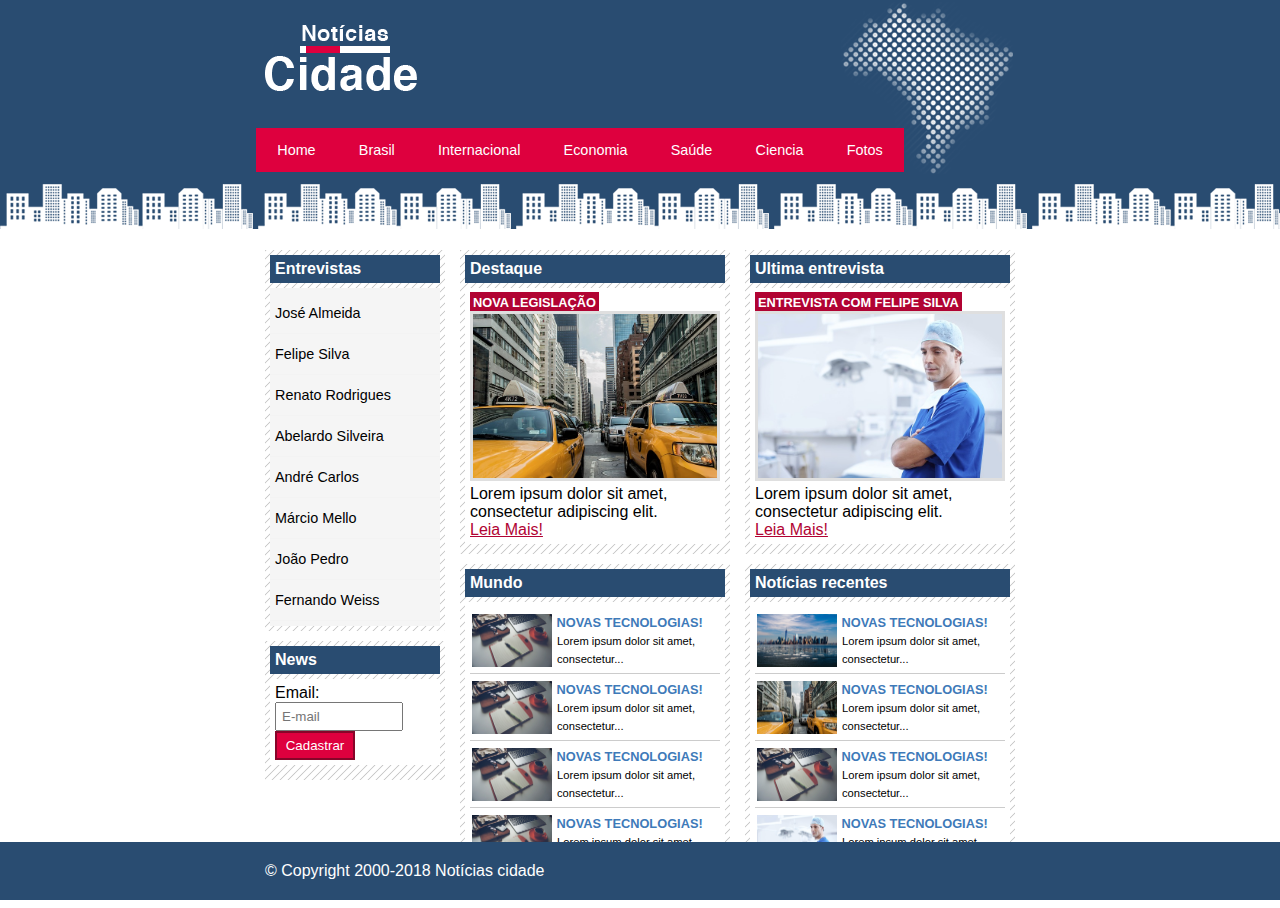
<file: index.html>
<!DOCTYPE html>
<html lang="pt-BR">
  <head>
    <meta charset="UTF-8" />
    <meta name="viewport" content="width=device-width, initial-scale=1.0" />
    <title>City News ©Danillo</title>
    <link rel="stylesheet" href="./css/style.css" />
  </head>
  <body>
    <header>
      <img src="./img/logo.png" alt="Logo" class="logo" />
      <div class="nav-bar">
        <ul class="items" type="none">
          <li><a href="index.html">Home</a></li>
          <li><a href="brasil.html">Brasil</a></li>
          <li><a href="">Internacional</a></li>
          <li><a href="">Economia</a></li>
          <li><a href="">Saúde</a></li>
          <li><a href="">Ciencia</a></li>
          <li><a href="fotos.html">Fotos</a></li>
        </ul>
      </div>
    </header>
    <!--Header End-->
    <main>
      <div id="main-content">
        <h2>Destaque</h2>
        <div class="main-window">
          <h3 class="title">NOVA LEGISLAÇÃO</h3>
          <img src="./img/taxi.jpg" alt="" />
          <p>Lorem ipsum dolor sit amet, consectetur adipiscing elit.</p>
          <div class="read-more"><a>Leia Mais!</a></div>
        </div>
        <div id="sec-content">
          <div class="branco"></div>
          <h2>Mundo</h2>
          <div class="content-box">
            <ul type="none" class="lista-noticias">
              <li class="news">
                <a href="">
                  <img src="./img/tecnologia.jpg" class="pic" />
                  <h3>novas tecnologias!</h3>
                  <p>
                    Lorem ipsum dolor sit amet,<br />
                    consectetur...
                  </p>
                </a>
              </li>
              <li class="news">
                <a href="">
                  <img src="./img/tecnologia.jpg" class="pic" />
                  <h3>novas tecnologias!</h3>
                  <p>
                    Lorem ipsum dolor sit amet,<br />
                    consectetur...
                  </p>
                </a>
              </li>
              <li class="news">
                <a href="">
                  <img src="./img/tecnologia.jpg" class="pic" />
                  <h3>novas tecnologias!</h3>
                  <p>
                    Lorem ipsum dolor sit amet,<br />
                    consectetur...
                  </p>
                </a>
              </li>
              <li class="news">
                <a href="">
                  <img src="./img/tecnologia.jpg" class="pic" />
                  <h3>novas tecnologias!</h3>
                  <p>
                    Lorem ipsum dolor sit amet,<br />
                    consectetur...
                  </p>
                </a>
              </li>
            </ul>
          </div>
        </div>
      </div>

      <div id="right-content" a>
        <h2>Ultima entrevista</h2>
        <div class="main-window">
          <h3 class="title">ENTREVISTA COM FELIPE SILVA</h3>
          <img src="./img/doutor.jpg" alt="" />
          <p>Lorem ipsum dolor sit amet, consectetur adipiscing elit.</p>
          <div class="read-more"><a>Leia Mais!</a></div>
        </div>
        <div id="sec-content">
          <div class="branco"></div>
          <h2>Notícias recentes</h2>
          <div class="content-box">
            <ul type="none" class="lista-noticias">
              <li class="news">
                <a href="">
                  <img src="./img/cidade.jpg" class="pic" />
                  <h3>novas tecnologias!</h3>
                  <p>
                    Lorem ipsum dolor sit amet,<br />
                    consectetur...
                  </p>
                </a>
              </li>
              <li class="news">
                <a href="">
                  <img src="./img/taxi.jpg" class="pic" />
                  <h3>novas tecnologias!</h3>
                  <p>
                    Lorem ipsum dolor sit amet,<br />
                    consectetur...
                  </p>
                </a>
              </li>
              <li class="news">
                <a href="">
                  <img src="./img/tecnologia.jpg" class="pic" />
                  <h3>novas tecnologias!</h3>
                  <p>
                    Lorem ipsum dolor sit amet,<br />
                    consectetur...
                  </p>
                </a>
              </li>
              <li class="news">
                <a href="">
                  <img src="./img/doutor.jpg" class="pic" />
                  <h3>novas tecnologias!</h3>
                  <p>
                    Lorem ipsum dolor sit amet,<br />
                    consectetur...
                  </p>
                </a>
              </li>
            </ul>
          </div>
        </div>
      </div>

      <div id="left-content">
        <h2>Entrevistas</h2>
        <div class="interview">
          <ul type="none">
            <li><a href="">José Almeida</a></li>
            <li><a href="">Felipe Silva</a></li>
            <li><a href="">Renato Rodrigues</a></li>
            <li><a href="">Abelardo Silveira</a></li>
            <li><a href="">André Carlos</a></li>
            <li><a href="">Márcio Mello</a></li>
            <li><a href="">João Pedro</a></li>
            <li><a href="">Fernando Weiss</a></li>
          </ul>
        </div>
        <div class="branco"></div>
        <div>
          <h2>News</h2>
          <div class="input">
            Email:<input type="text" placeholder="E-mail" id="email" />
            <input type="submit" id="submit" value="Cadastrar" />
          </div>
        </div>
      </div>
    </main>
    <!--Main End-->
    <footer>
      <div class="copy">&copy; Copyright 2000-2018 Notícias cidade</div>
    </footer>
  </body>
</html>
</file>
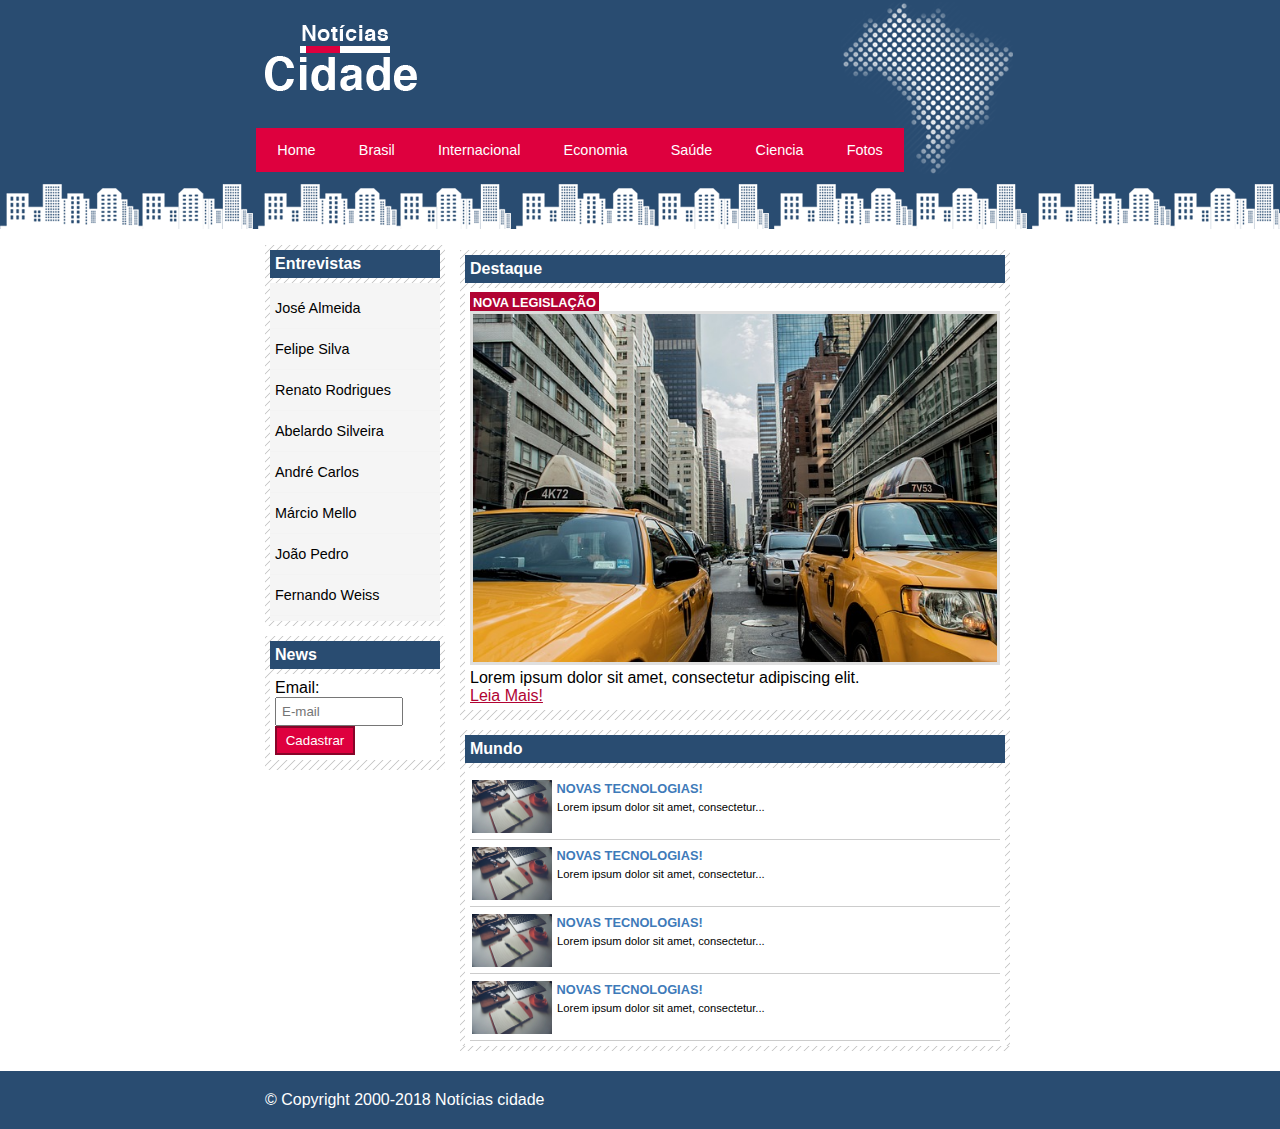
<file: brasil.html>
<!DOCTYPE html>
<html lang="en">
<head>
    <meta charset="UTF-8" />
    <meta name="viewport" content="width=device-width, initial-scale=1.0" />
    <title>City News ©Danillo</title>
    <link rel="stylesheet" href="./css/styleBrasil.css" />
</head>
<body>
    <header>
        <img src="./img/logo.png" alt="Logo" class="logo" />
        <div class="nav-bar">
          <ul class="items" type="none">
            <li><a href="index.html">Home</a></li>
            <li><a href="brasil.html">Brasil</a></li>
            <li><a href="">Internacional</a></li>
            <li><a href="">Economia</a></li>
            <li><a href="">Saúde</a></li>
            <li><a href="">Ciencia</a></li>
            <li><a href="fotos.html">Fotos</a></li>
          </ul>
        </div>
      </header>
      <!--Header End-->
      <main>
        <div id="main-content">
            <h2>Destaque</h2>
            <div class="main-window">
              <h3 class="title">NOVA LEGISLAÇÃO</h3>
              <img src="./img/taxi.jpg" alt="" />
              <p>Lorem ipsum dolor sit amet, consectetur adipiscing elit.</p>
              <div class="read-more"><a>Leia Mais!</a></div>
            </div>
            <div id="sec-content">
              <div class="branco"></div>
              <h2>Mundo</h2>
              <div class="content-box">
                <ul type="none" class="lista-noticias">
                  <li class="news">
                    <a href="">
                      <img src="./img/tecnologia.jpg" class="pic" />
                      <h3>novas tecnologias!</h3>
                      <p>
                        <br/> Lorem ipsum dolor sit amet, consectetur...
                      </p>
                    </a>
                  </li>
                  <li class="news">
                    <a href="">
                      <img src="./img/tecnologia.jpg" class="pic" />
                      <h3>novas tecnologias!</h3>
                      <p>
                        <br/> Lorem ipsum dolor sit amet, consectetur...
                      </p>
                    </a>
                  </li>
                  <li class="news">
                    <a href="">
                      <img src="./img/tecnologia.jpg" class="pic" />
                      <h3>novas tecnologias!</h3>
                      <p>
                        <br/> Lorem ipsum dolor sit amet, consectetur...
                      </p>
                    </a>
                  </li>
                  <li class="news">
                    <a href="">
                      <img src="./img/tecnologia.jpg" class="pic" />
                      <h3>novas tecnologias!</h3>
                      <p>
                        <br/> Lorem ipsum dolor sit amet, consectetur...
                      </p>
                    </a>
                  </li>
                </ul>
              </div>
            </div>
          </div>


          <div id="left-content">
            <h2>Entrevistas</h2>
            <div class="interview">
              <ul type="none">
                <li><a href="">José Almeida</a></li>
                <li><a href="">Felipe Silva</a></li>
                <li><a href="">Renato Rodrigues</a></li>
                <li><a href="">Abelardo Silveira</a></li>
                <li><a href="">André Carlos</a></li>
                <li><a href="">Márcio Mello</a></li>
                <li><a href="">João Pedro</a></li>
                <li><a href="">Fernando Weiss</a></li>
              </ul>
            </div>
            <div>
              <div class="branco"></div>
              <h2>News</h2>
              <div class="input">
                Email:<input type="text" placeholder="E-mail" id="email" />
                <input type="submit" id="submit" value="Cadastrar" />
              </div>
            </div>
          </div>
      </main>
      <!--Main End-->
      <footer>
        <div class="copy">&copy; Copyright 2000-2018 Notícias cidade</div>
      </footer>
</body>
</html>
</file>
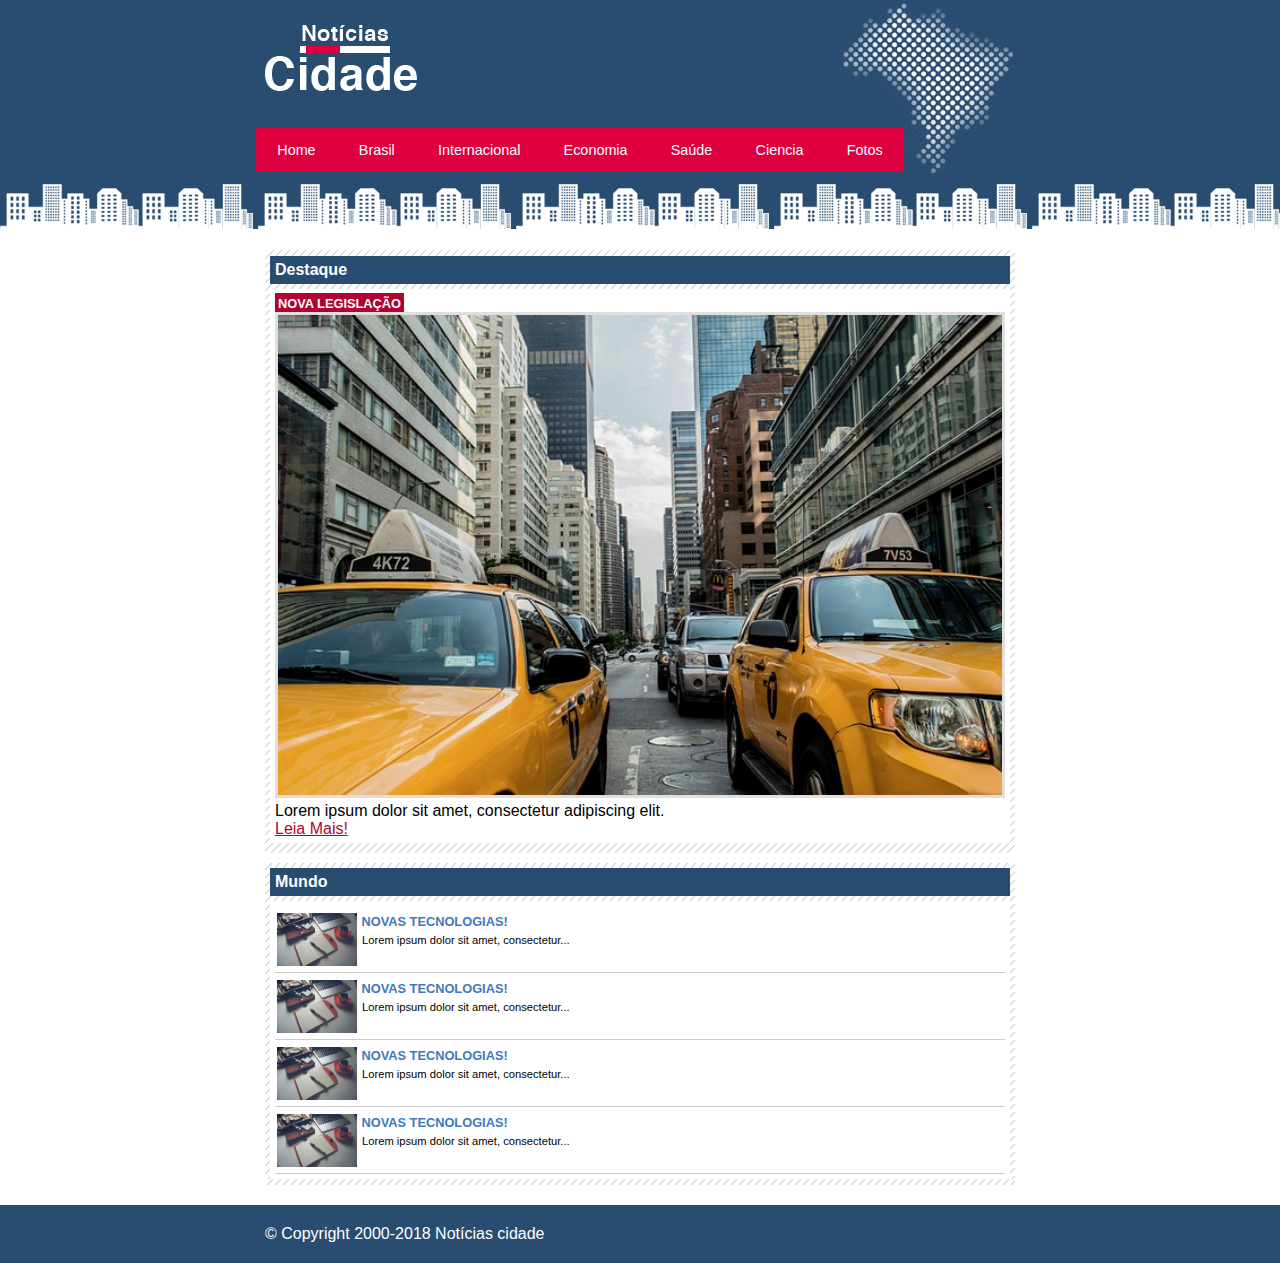
<file: fotos.html>
<!DOCTYPE html>
<html lang="en">
<head>
    <meta charset="UTF-8" />
    <meta name="viewport" content="width=device-width, initial-scale=1.0" />
    <title>City News ©Danillo</title>
    <link rel="stylesheet" href="./css/styleFotos.css" />
</head>
<body>
    <header>
        <img src="./img/logo.png" alt="Logo" class="logo" />
        <div class="nav-bar">
          <ul class="items" type="none">
            <li><a href="index.html">Home</a></li>
            <li><a href="brasil.html">Brasil</a></li>
            <li><a href="">Internacional</a></li>
            <li><a href="">Economia</a></li>
            <li><a href="">Saúde</a></li>
            <li><a href="">Ciencia</a></li>
            <li><a href="fotos.html">Fotos</a></li>
          </ul>
        </div>
      </header>
      <!--Header End-->
      <main>
        <div id="main-content">
            <h2>Destaque</h2>
            <div class="main-window">
              <h3 class="title">NOVA LEGISLAÇÃO</h3>
              <img src="./img/taxi.jpg" alt="" />
              <p>Lorem ipsum dolor sit amet, consectetur adipiscing elit.</p>
              <div class="read-more"><a>Leia Mais!</a></div>
            </div>
            <div id="sec-content">
              <div class="branco"></div>
              <h2>Mundo</h2>
              <div class="content-box">
                <ul type="none" class="lista-noticias">
                  <li class="news">
                    <a href="">
                      <img src="./img/tecnologia.jpg" class="pic" />
                      <h3>novas tecnologias!</h3>
                      <p>
                        <br/> Lorem ipsum dolor sit amet, consectetur...
                      </p>
                    </a>
                  </li>
                  <li class="news">
                    <a href="">
                      <img src="./img/tecnologia.jpg" class="pic" />
                      <h3>novas tecnologias!</h3>
                      <p>
                        <br/> Lorem ipsum dolor sit amet, consectetur...
                      </p>
                    </a>
                  </li>
                  <li class="news">
                    <a href="">
                      <img src="./img/tecnologia.jpg" class="pic" />
                      <h3>novas tecnologias!</h3>
                      <p>
                        <br/> Lorem ipsum dolor sit amet, consectetur...
                      </p>
                    </a>
                  </li>
                  <li class="news">
                    <a href="">
                      <img src="./img/tecnologia.jpg" class="pic" />
                      <h3>novas tecnologias!</h3>
                      <p>
                        <br/> Lorem ipsum dolor sit amet, consectetur...
                      </p>
                    </a>
                  </li>
                </ul>
              </div>
            </div>
          </div>
      </main>
      <!--Main End-->
      <footer>
        <div class="copy">&copy; Copyright 2000-2018 Notícias cidade</div>
      </footer>
</body>
</html>
</file>
<file: css/style.css>
* {
    margin: 0;
    padding: 0;
    box-sizing: border-box;
}

body {
    font-family: 'Trebuchet MS', 'Lucida Sans Unicode', 'Lucida Grande', 'Lucida Sans', Arial, sans-serif;
    background: #fff url(../img//fundo.png) repeat-x;
}

header {
    width: 750px;
    margin: 0 auto;
    background: url(../img/detalhe-topo.png) no-repeat right top;
    padding-bottom: 25px;
    margin-bottom: 60px;
}

.logo {
    margin-top: 25px;
}

.nav-bar a {
    
    text-decoration: none;
    color: white;
    padding: 1em 1.5em;
    background: #de003e;
    cursor: pointer;
    font-size: 0.9em;
    line-height: 2.1em;
}

.nav-bar a:hover {
    color: #b10333;;
}

.items {
    display: flex;
   flex-direction: row;
   align-items: center;
   justify-content: center;
   margin-top: 40px;
   margin-right: 120px;

   
}

main {
    width: 750px; /*180px entrevista | 270px centro; 270px direita;
                    15px de espacamento entre os 3 */
    background: #f5f5f5;
    margin: 0 auto;
}

#left-content, #main-content, #right-content {
    float: left;
    
}

#left-content {
    width: 180px;
    height: 530px;
    margin: 0 0 20px -750px;
    background: #f5f5f5 url(../img/fundo-caixa.png);
}

#main-content {
    width: 270px;
    margin: 0 0 20px 195px;
    background: #f5f5f5 url(../img/fundo-caixa.png);
}

#right-content {
    width: 270px;
    margin: 0 0 20px 15px;
    background: #f5f5f5 url(../img/fundo-caixa.png);
}

.interview {
    margin: 5px 5px;
    padding: 5px 0 5px 0;
    background: #f5f5f5;
}

.interview li {
    padding: 5px;
    font-size: 0.9em;
    border-bottom: 1px solid #f3f3f3;
    line-height: 30px;
}

.interview a  {
    text-decoration: none;
    color: black;
}

.interview a:hover {
    color: #a1a1a1;
    background: #f9f9f9 url(../img/marcador.png) no-repeat left center;
    padding-left: 20px;
}

h2 {
    font-size: 1em;
    background: #294c71;
    color: #fff;
    padding: 5px;
    margin: 5px;
}

.title {
    background-color: #b10333;
    color: white;
    font-size: 0.8em;
    padding: 3px;
    display: inline;
}

.main-window {
    margin: 5px;
    padding: 5px;
    background-color: #fff;
}

.main-window img {
    border: 3px solid #dfdfdf;
    width: 250px;
    height: 170px; 
}

.branco {
    border-top: 10px solid white;
}

#sec-content {
    width: 270px;
    margin: 10px 0;
    margin-bottom: 5px;
    background: #f5f5f5 url(../img/fundo-caixa.png);
   
}

.content-box {
    margin: 5px;
    padding: 5px;
    background-color: #fff;
    
}

.content-box a{
    text-decoration: none;
    
}

.news {
    height: 62px;
    border-bottom: 1px solid #ccc;
    padding: 2px;
    margin-top: 5px;
}

.news:hover {
    background-color: rgb(236, 236, 236);
}

a>h3 {
    font-size: 0.8em;
    padding: 0;
    color: #3e7ab9;
    text-transform: uppercase;
    display: inline;
    position: relative;
    bottom: 40px;
}

a>p {
    font-size: 0.7em;
    color: #000;
    display: inline;
    position: relative;
    bottom: 40px;
    left: 85px;
    width: 20px;
}

.pic {
    width: 80px;
    height: 53px;
    display: inline;
}



.input {
    margin: 5px;
    padding: 5px;
    background-color: #fff;
}

#email{
    width: 80%;
    padding: 5px;
}

#submit {
    background-color: #de003e;
    color: white;
    width: 80px;
    padding: 5px;
    border: 2px solid #870529;
    cursor: pointer;
}

.read-more {
    color: #b10333;
    text-decoration: underline;
}

footer {
    clear: both;
    background-color: #294c71;
    padding: 20px;
    color: white;
    bottom: 0;
    position: fixed; /* talvez fixed funcione caso de merda*/
    width: 100%;
}

.copy {
    width: 750px;
    margin: 0 auto;

}
</file>
<file: css/styleBrasil.css>
* {
    margin: 0;
    padding: 0;
    box-sizing: border-box;
    
}

body {
    font-family: 'Trebuchet MS', 'Lucida Sans Unicode', 'Lucida Grande', 'Lucida Sans', Arial, sans-serif;
    background: #fff url(../img/fundo.png) repeat-x;
}

header {
    width: 750px;
    margin: 0 auto;
    background: url(../img/detalhe-topo.png) no-repeat right top;
    padding-bottom: 25px;
    margin-bottom: 60px;
}

.logo {
    margin-top: 25px;
}

.nav-bar a {
    
    text-decoration: none;
    color: white;
    padding: 1em 1.5em;
    background: #de003e;
    cursor: pointer;
    font-size: 0.9em;
    line-height: 2.1em;
}

.nav-bar a:hover {
    color: #b10333;;
}

.items {
    display: flex;
   flex-direction: row;
   align-items: center;
   justify-content: center;
   margin-top: 40px;
   margin-right: 120px;

   
}

main {
    width: 750px; /*180px entrevista | 270px centro; 270px direita; 15px de espacamento entre os 3 */
    height: 810px;
    margin: 0 auto;
}

#left-content, #main-content{
    float: left;
    
}

#left-content {
    width: 180px;
    height: 525px;
    margin: 0;
    margin-bottom: -800px;
    background: #f5f5f5 url(../img/fundo-caixa.png);
    position: relative;
    bottom: 826px;
}

#main-content {
    width: 550px;
    margin: 0 0 20px 195px;
    background: #f5f5f5 url(../img/fundo-caixa.png);
}

.interview {
    margin: 5px 5px;
    padding: 5px 0 5px 0;
    background: #f5f5f5;
}

.interview li {
    padding: 5px;
    font-size: 0.9em;
    border-bottom: 1px solid #f3f3f3;
    line-height: 30px;
}

.interview a  {
    text-decoration: none;
    color: black;
}

.interview a:hover {
    color: #a1a1a1;
    background: #f9f9f9 url(../img/marcador.png) no-repeat left center;
    padding-left: 20px;
}

h2 {
    font-size: 1em;
    background: #294c71;
    color: #fff;
    padding: 5px;
    margin: 5px;
}

.title {
    background-color: #b10333;
    color: white;
    font-size: 0.8em;
    padding: 3px;
    display: inline;
}

.main-window {
    margin: 5px;
    padding: 5px;
    background-color: #fff;
}

.main-window img {
    border: 3px solid #dfdfdf;
    width: 530px;
    height: 354px; 
}

.branco {
    border-top: 10px solid white;
}

#sec-content {
    width: 550px;
    margin: 10px 0;
    margin-bottom: 5px;
    background: #f5f5f5 url(../img/fundo-caixa.png);
   
}

.content-box {
    margin: 5px;
    padding: 5px;
    background-color: #fff;
    
}

.content-box a{
    text-decoration: none;
    
}

.news {
    height: 62px;
    border-bottom: 1px solid #ccc;
    padding: 2px;
    margin-top: 5px;
}

.news:hover {
    background-color: rgb(236, 236, 236);
}

a>h3 {
    font-size: 0.8em;
    padding: 0;
    color: #3e7ab9;
    text-transform: uppercase;
    display: inline;
    position: relative;
    bottom: 40px;
}

a>p {
    font-size: 0.7em;
    color: #000;
    display: inline;
    position: relative;
    bottom: 40px;
    left: 85px;
    width: 20px;
}

.pic {
    width: 80px;
    height: 53px;
    display: inline;
}



.input {
    margin: 5px;
    padding: 5px;
    background-color: #fff;
}

#email{
    width: 80%;
    padding: 5px;
}

#submit {
    background-color: #de003e;
    color: white;
    width: 80px;
    padding: 5px;
    border: 2px solid #870529;
    cursor: pointer;
}

.read-more {
    color: #b10333;
    text-decoration: underline;
}

footer {
    clear: both;
    background-color: #294c71;
    padding: 20px;
    color: white;
    width: 100%;
}

.copy {
    width: 750px;
    margin: 0 auto;

}
</file>
<file: css/styleFotos.css>
* {
    margin: 0;
    padding: 0;
    box-sizing: border-box;
}

body {
    font-family: 'Trebuchet MS', 'Lucida Sans Unicode', 'Lucida Grande', 'Lucida Sans', Arial, sans-serif;
    background: #fff url(../img//fundo.png) repeat-x;
}

header {
    width: 750px;
    margin: 0 auto;
    background: url(../img/detalhe-topo.png) no-repeat right top;
    padding-bottom: 25px;
    margin-bottom: 60px;
}

.logo {
    margin-top: 25px;
}

.nav-bar a {
    
    text-decoration: none;
    color: white;
    padding: 1em 1.5em;
    background: #de003e;
    cursor: pointer;
    font-size: 0.9em;
    line-height: 2.1em;
}

.nav-bar a:hover {
    color: #b10333;;
}

.items {
    display: flex;
   flex-direction: row;
   align-items: center;
   justify-content: center;
   margin-top: 40px;
   margin-right: 120px;

   
}

main {
    width: 750px; /*180px entrevista | 270px centro; 270px direita;
                    15px de espacamento entre os 3 */
    background: #f5f5f5;
    margin: 0 auto;
}
#main-content {
    padding: 1px 0;
    margin-bottom: 20px;
    background: #f5f5f5 url(../img/fundo-caixa.png);
}

h2 {
    font-size: 1em;
    background: #294c71;
    color: #fff;
    padding: 5px;
    margin: 5px;
}

.title {
    background-color: #b10333;
    color: white;
    font-size: 0.8em;
    padding: 3px;
    display: inline;
}

.main-window {
    margin: 5px;
    padding: 5px;
    background-color: #fff;
}

.main-window img {
    border: 3px solid #dfdfdf;
    width: 730px;
    height: 486px; 
}

.branco {
    border-top: 10px solid white;
}

#sec-content {
    margin: 10px 0;
    margin-bottom: 5px;
    background: #f5f5f5 url(../img/fundo-caixa.png);
   
}

.content-box {
    margin: 5px;
    padding: 5px;
    background-color: #fff;
    
}

.content-box a{
    text-decoration: none;
    
}

.news {
    height: 62px;
    border-bottom: 1px solid #ccc;
    padding: 2px;
    margin-top: 5px;
}

.news:hover {
    background-color: rgb(236, 236, 236);
}


a>h3 {
    font-size: 0.8em;
    padding: 0;
    color: #3e7ab9;
    text-transform: uppercase;
    display: inline;
    position: relative;
    bottom: 40px;
}

a>p {
    font-size: 0.7em;
    color: #000;
    display: inline;
    position: relative;
    bottom: 40px;
    left: 85px;
    width: 20px;
}

.pic {
    width: 80px;
    height: 53px;
    display: inline;
}

.read-more {
    color: #b10333;
    text-decoration: underline;
}

footer {
    clear: both;
    background-color: #294c71;
    padding: 20px;
    color: white;
    bottom: 0;
    width: 100%;
    margin: 0 auto;
}

.copy {
    width: 750px;
    margin: 0 auto;

}
</file>
